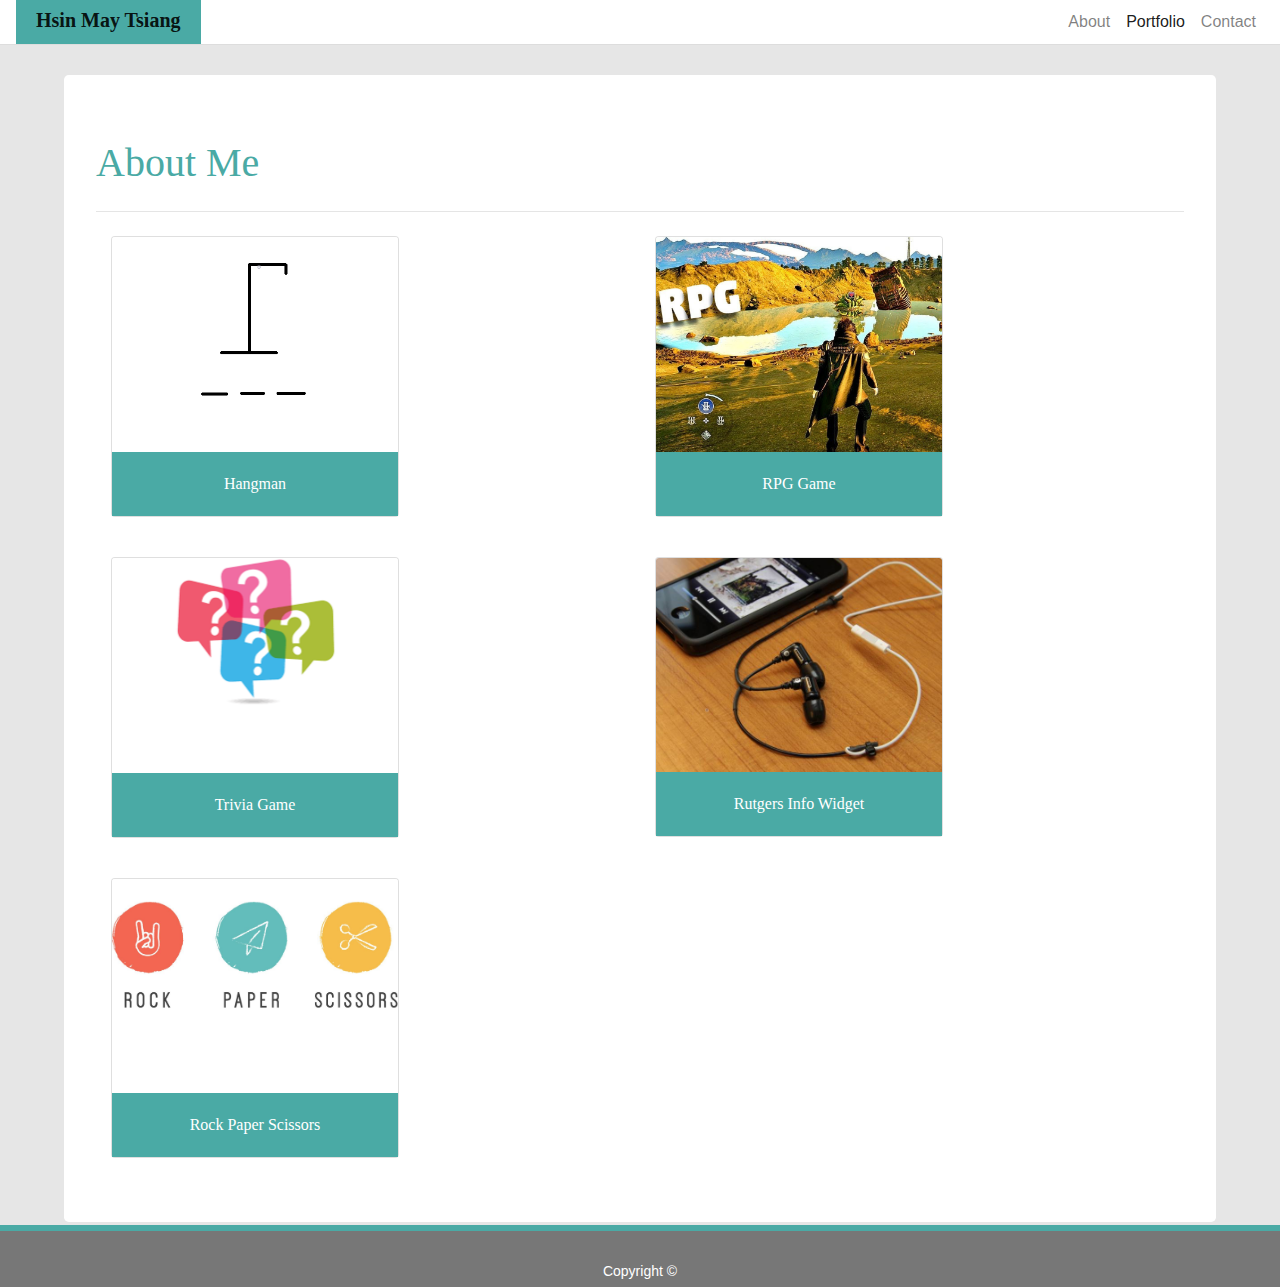
<file: portfolio.html>
<!DOCTYPE html>
<html lang="en">
<head>
    <meta charset="UTF-8">
    <meta name="viewport" content="width=device-width, initial-scale=1.0">
    <meta http-equiv="X-UA-Compatible" content="ie=edge">

    <link rel="stylesheet" href="https://stackpath.bootstrapcdn.com/bootstrap/4.3.1/css/bootstrap.min.css" integrity="sha384-ggOyR0iXCbMQv3Xipma34MD+dH/1fQ784/j6cY/iJTQUOhcWr7x9JvoRxT2MZw1T" crossorigin="anonymous">
    <link rel="stylesheet" href="style.css">

    <title>Bootstrap Porfolio: Portfolio</title>
</head>
<body>
  
  <!-- Nav bar -->
    <nav class="navbar navbar-expand-lg navbar-light bg-white">
        <a class="navbar-brand" href="#">Hsin May Tsiang</a>
        <button class="navbar-toggler" type="button" data-toggle="collapse" data-target="#navbarNav" aria-controls="navbarNav" aria-expanded="false" aria-label="Toggle navigation">
        <span class="navbar-toggler-icon"></span>
        </button>
        <div class="collapse navbar-collapse" id="navbarNav">
        <ul class="navbar-nav ml-auto">
            <li class="nav-item">
            <a class="nav-link" href="index.html">About</a>
            </li>
            <li class="nav-item active">
            <a class="nav-link" href="#">Portfolio<span class="sr-only">(current)</span></a>
            </li>
            <li class="nav-item">
            <a class="nav-link" href="contact.html">Contact</a>
            </li>
        </ul>
        </div>
    </nav>

  <!-- main body of website -->
    <div class="jumbotron">
        <h1 class="display-6" style="color: #4aaaa5">About Me</h1>
        <hr class="my-4">

        <div class="container">
            <div class="row">
                <div class="col-md">
                    <div class="card" style="width: 18rem;">
                        <img src="images/hangmanpic.png" class="card-img-top" alt="Hangman">
                        <div class="card-body">
                            <p class="card-text">Hangman</p>
                        </div>
                    </div>
                </div>
                <div class="col-md">
                    <div class="card" style="width: 18rem;">
                        <img src="images/rpg-game-pic.png" class="card-img-top" alt="RPG Game">
                        <div class="card-body">
                            <p class="card-text">RPG Game</p>
                        </div>
                    </div>
                </div>
            </div>
            <div class="row">
                <div class="col-md">
                    <div class="card" style="width: 18rem;">
                        <img src="images/trivia-game-pic.png" class="card-img-top" alt="Trivia Game">
                        <div class="card-body">
                            <p class="card-text">Trivia Game</p>
                        </div>
                    </div>
                </div>
                <div class="col-md">
                    <div class="card" style="width: 18rem;">
                        <img src="images/info-widget-pic.png" class="card-img-top" alt="Rutgers Info Widget">
                        <div class="card-body">
                            <p class="card-text">Rutgers Info Widget</p>
                        </div>
                    </div>
                </div>
            </div>
            <div class="row">
                <div class="col-md">
                    <div class="card bottom-card" style="width: 18rem;">
                        <img src="images/rockpaperscissors-image.png" class="card-img-top" alt="Rock Paper Scissors">
                        <div class="card-body">
                            <p class="card-text">Rock Paper Scissors</p>
                        </div>
                    </div>
                </div>
            </div>
        </div>
    </div>

    <footer>
            Copyright &copy;
    </footer>
</body>
</html>
</file>
<file: style.css>
/* styling for general elements */

html {
    height: 100%;
}

.navbar {
    padding-top: 0;
    padding-bottom: 0;
    height: 45px;
    border-bottom-style: solid;
    border-bottom-width: 1px;
    border-bottom-color: #dddddd;;
}

body {
    background-color: #e6e6e6;
    position: relative;
    min-height: 100%; /* helps push footer to bottom */
    padding-bottom: 35px; /* prevents footer from floating up */
}

.navbar-brand {
    padding-right: 20px;
    padding-left: 20px;
    height: 100%;

    color: #ffffff;
    font-weight: bold;
    font-family: 'Georgia', Times, Times New Roman, serif;
    background-color: #4aaaa5;
}

.jumbotron {
    width: 90%;
    margin: 0 auto;
    margin-top: 30px;
    margin-bottom: 30px;
    background-color: #ffffff;
    font-family: 'Georgia', Times, Times New Roman, serif;
}

/* styling & positioning the footer */
footer {
    background-color: #777777;
    width: 100%;
    position: absolute;
    bottom: 0px;
    text-align: center;
    color: #ffffff;
    font-family: 'Arial', 'Helvetica Neue', Helvetica, sans-serif;
    font-size: 14px;
    padding-top: 30px;
    padding-bottom: 5px;

    margin-top: 50px;

    border-top-style: solid;
    border-top-width: 6px;
    border-top-color: #4aaaa5;
}

/* styling for the about me page */
#about-me-pic {
    float: left;
    margin-right: 20px;
}

#about-me-description {
    font-family: 'Arial', 'Helvetica Neue', Helvetica, sans-serif;
}

.clearfix::after {
    content: "";
    display: block;
    clear: both;
}

/* styling for portfolio page */
.container {
    text-align: center;
}

.card {
    margin-bottom: 40px;
}

.bottom-card {
    margin-bottom: 0;
}

.card-body {
    background-color: #4aaaa5;
    height: 100%;
    width: 100%;

    color: #ffffff;
    font-family: 'Georgia', Times, Times New Roman, serif;
}

/* styling for contact page */
.btn-primary {
    border: 0;
}
</file>
